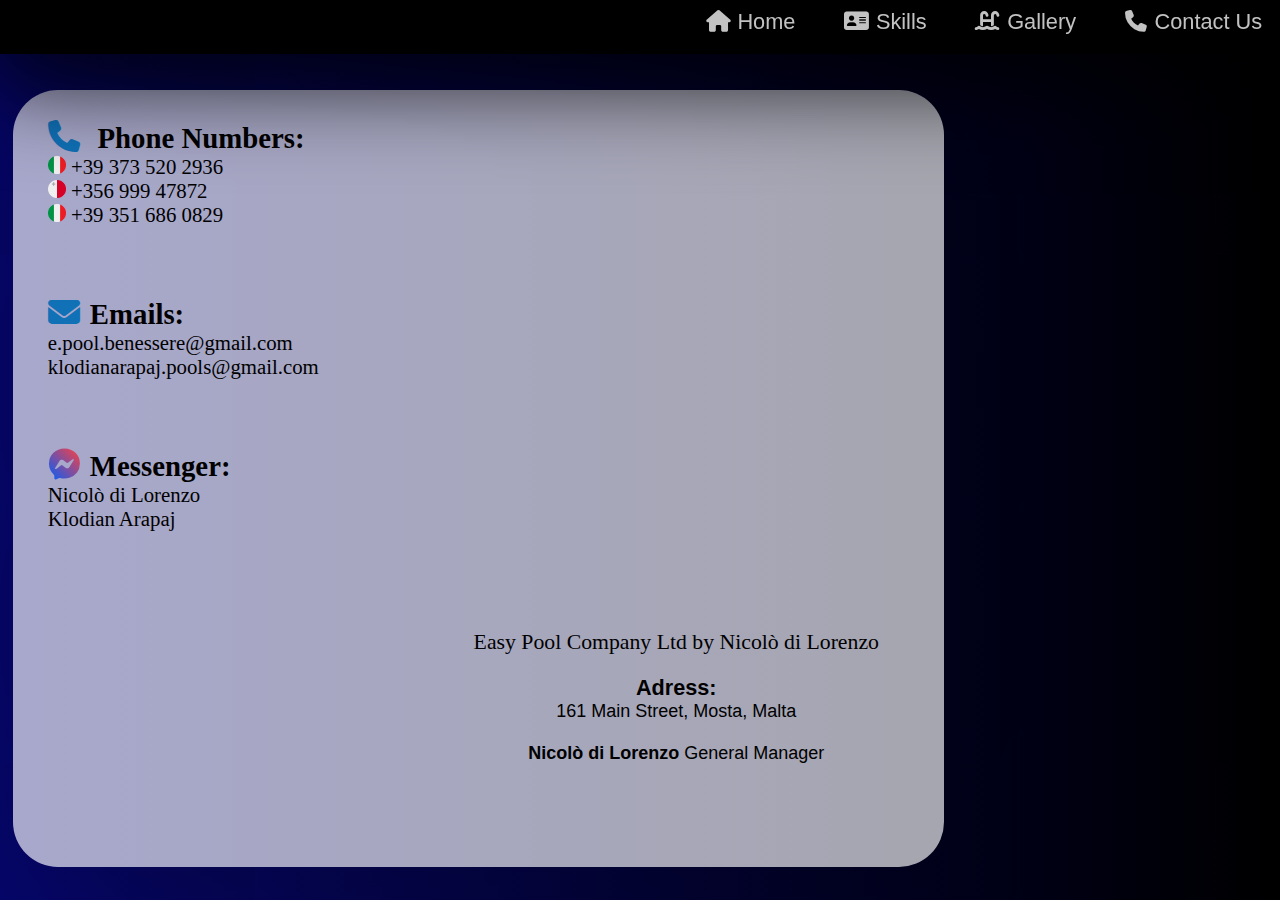
<file: contact.html>
<!DOCTYPE html>
<html lang="en">
  <head>
    <meta charset="UTF-8" />
    <meta name="viewport" content="width=device-width, initial-scale=1.0" />
    <link
      rel="stylesheet"
      href="https://cdnjs.cloudflare.com/ajax/libs/font-awesome/6.5.1/css/all.min.css"
    />
    <link rel="stylesheet" href="styles.css" />
    <link
      rel="shortcut icon"
      href="https://cdn-icons-png.flaticon.com/512/3095/3095583.png"
      type="image/x-icon"
    />
    <title>Contact me</title>
  </head>

  <body class="contact-body">
    <nav id="info">
      <a href="index.html" id="home"><i class="fas fa-home"></i>Home</a>
      <a href="skills.html" id="skills"><i class="fas fa-address-card"></i>Skills</a>
      <a href="project.html" id="prjcts"
        ><i class="fas fa-swimming-pool"></i>Gallery</a
      >
      <a href="contact.html" id="contactsUs"
        ><i class="fas fa-phone second-phone"></i>Contact Us</a
      >
    </nav>
    <!--page web body class = kjimsabfk129 -->
    <div id="contact-me-container">
      <i class="fas fa-phone fa-second"></i
      ><span id="phoneNumber"
        >Phone Numbers:<br />
        <div id="Number">
          <img src="italy.png" id="itIcon" /> +39 373 520 2936
        </div>
        <div id="Number">
          <img src="malta.png" id="maltaIcon" /> +356 999 47872
        </div>
        <div id="Number">
          <img src="italy.png" id="itIcon" /> +39 351 686 0829
        </div></span
      >
      <br /><br /><br />
      <i class="fas fa-envelope env1"></i
      ><span id="email"
        >Emails:
        <div class="em">e.pool.benessere@gmail.com</div>
        <div class="em">klodianarapaj.pools@gmail.com</div></span
      >
      <br /><br /><br />
      <i class="fab fa-facebook-messenger"></i
      ><span id="messenger"
        >Messenger:
        <div id="messengerTxt">Nicolò di Lorenzo</div>
        <div id="messengerTxt">Klodian Arapaj</div></span
      ><br /><br />

      <div id="infoDeep">
        <div class="poolDescription-nicolo">
          Easy Pool Company Ltd by Nicolò di Lorenzo
        </div>
        <br />
        <div class="adress">Adress:</div>
        <div style="font-size: 18px; font-family: arial">
          161 Main Street, Mosta, Malta<br /><br /><b>Nicolò di Lorenzo</b>
          General Manager
        </div>
      </div>
    </div>

    <!--body-->
    <script src="scripts.js"></script>
  </body>
</html>
</file>
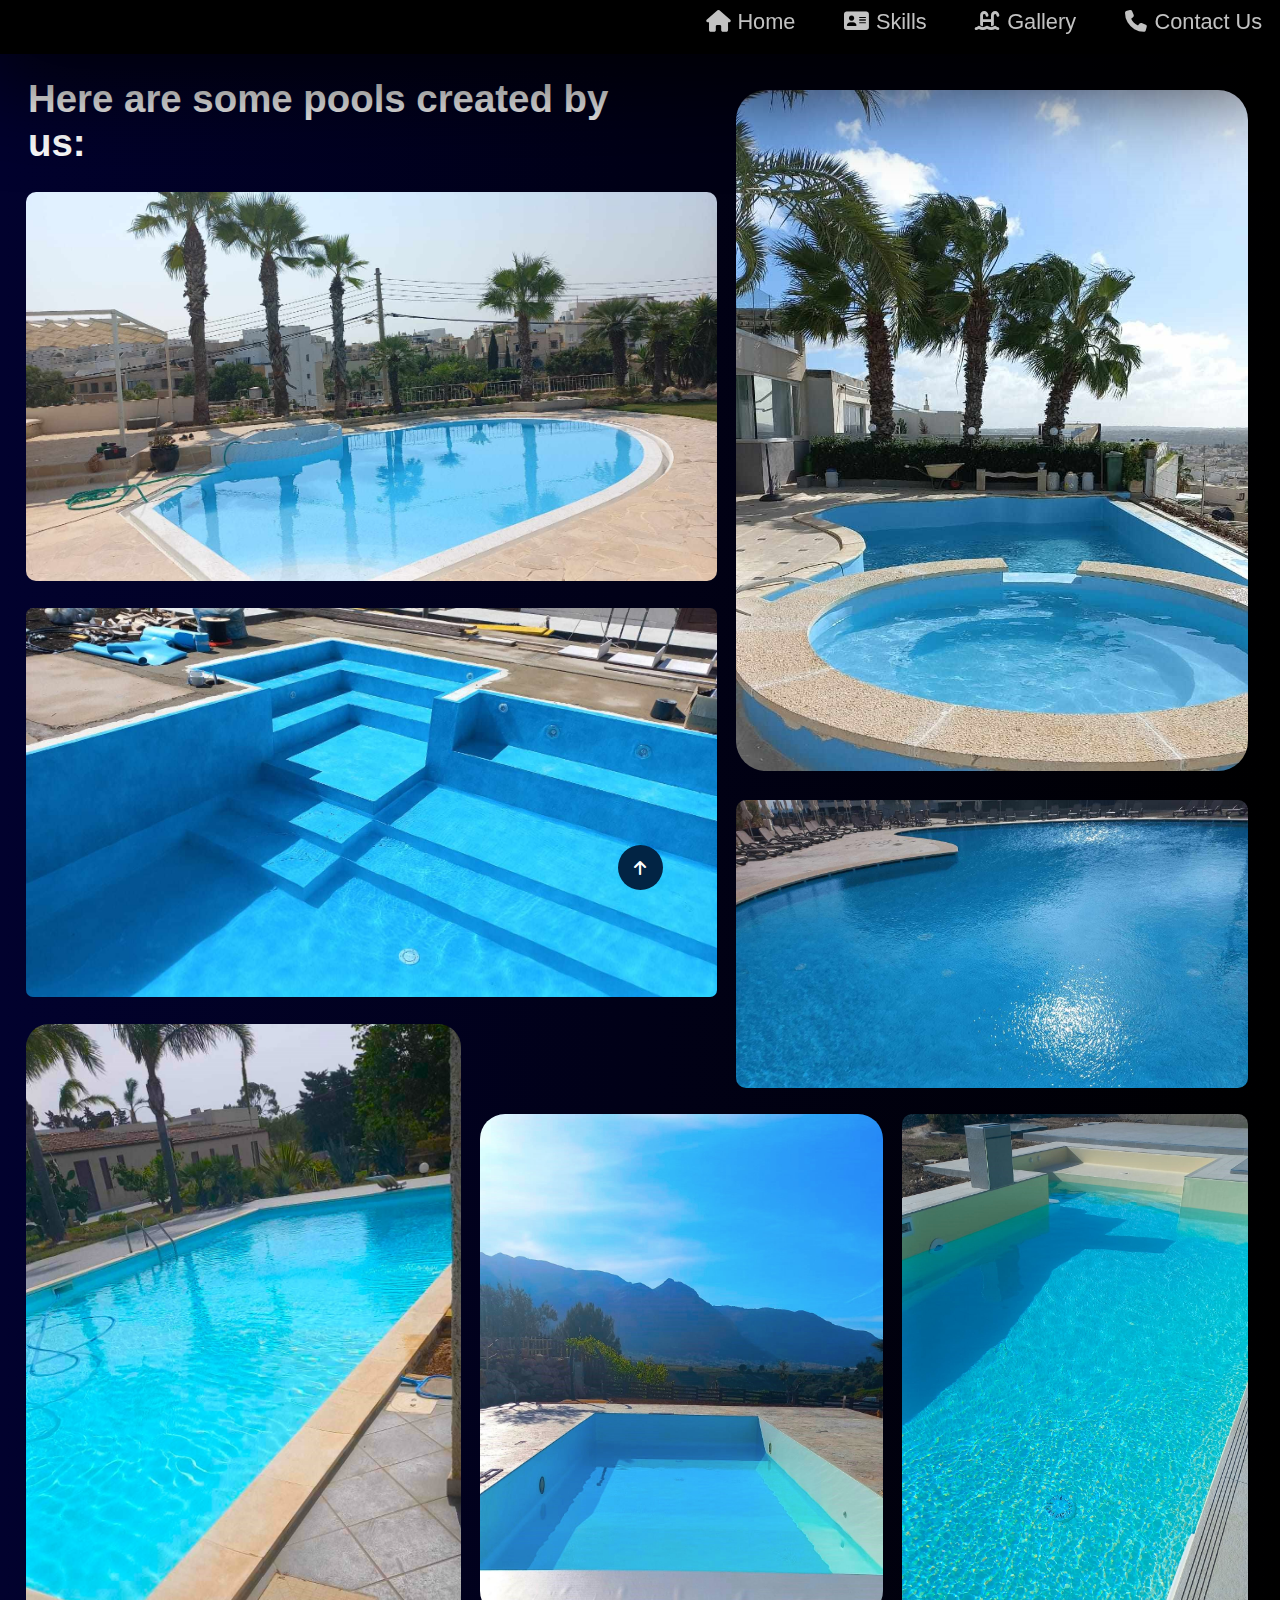
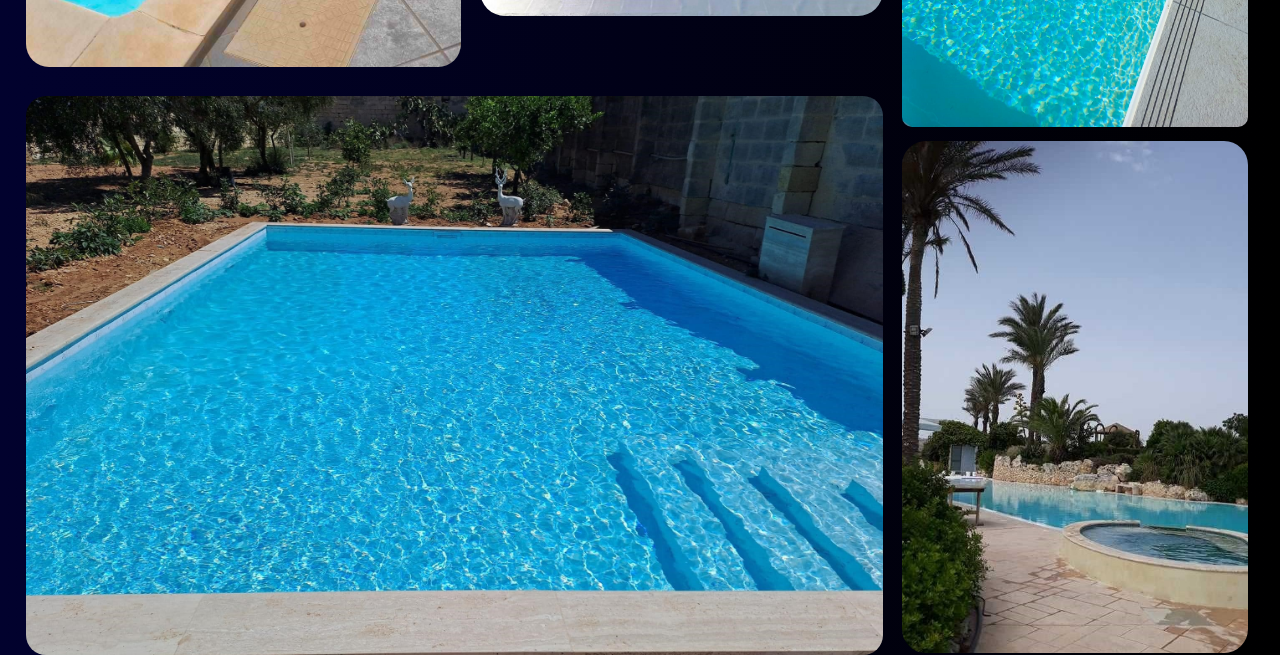
<file: project.html>
<!DOCTYPE html>
<html lang="en">
  <head>
    <meta charset="UTF-8" />
    <meta name="viewport" content="width=device-width, initial-scale=1.0" />
    <meta name="author" content="Klodian Arapaj" />
    <link rel="stylesheet" href="styles.css" />
    <link
      rel="stylesheet"
      href="https://cdnjs.cloudflare.com/ajax/libs/font-awesome/6.5.1/css/all.min.css"
    />
    <link
      rel="shortcut icon"
      href="https://lh3.googleusercontent.com/proxy/0yGYHj2cF-B97v8kXWaC2SNvAcKPtz_nVv8kn_6choIr5waqjfiPqapD0SCfd07iqLboVigADJi66teoVkGXMQiIpV5yme3KeQAp_QVfZv_0R8_WYKeTkPusyJvO7CBEcFfCFG9imQ"
    />
    <title>Gallery</title>
  </head>
  <body class="projectsBody">
    <a id="top"></a>
    <nav id="info">
      <a href="index.html" id="home"><i class="fas fa-home"></i>Home</a>
      <a href="skills.html" id="skills"><i class="fas fa-address-card"></i>Skills</a>
      <a href="project.html" id="prjcts"
        ><i class="fas fa-swimming-pool"></i>Gallery</a
      >
      <a href="contact.html" id="contactsUs"
        ><i class="fas fa-phone second-phone"></i>Contact Us</a
      >
    </nav>
    <div id="projects-description">
      Here are some pools created by <br />us:
    </div>
    <div id="imgContainer">
      <img
        src="428198444_2669530699888935_7894560773128342280_n.jpg"
        alt=""
        id="ImagePool1"
      />
      <img src="cuore.jpg" alt="" id="ImagePool2" />
      <img
        src="428332192_1046222573113597_8907363923053606870_n.jpg"
        alt=""
        id="ImagePool4"
      />
      <img
        src="428258101_414656624381401_7535747162077501394_n.jpg"
        alt=""
        id="ImagePool3"
      />
      <img src="rettangoloxy.jpg" alt="" id="ImagePool5" />
      <img src="poolImaBackground.jpeg" alt="" id="ImagePool6" />
      <img src="poolWaterGood.jpeg" alt="" id="ImagePool7" />
      <img src="PoolWaterGoodBackgruond.jpg" alt="" id="ImagePool8" />
      <img src="Beautiful.jpg" alt="" id="ImagePool9" />
      <img src="428452794_263006323417081_3671622956500757712_n.jpg" alt="" id="ImagePool10" />
    </div>
    <div class="wrapper">
      <a href="#top" id="buttonTop"><i class="fas fa-arrow-up"></i></a>
    </div>
  </body>
</html>
</file>
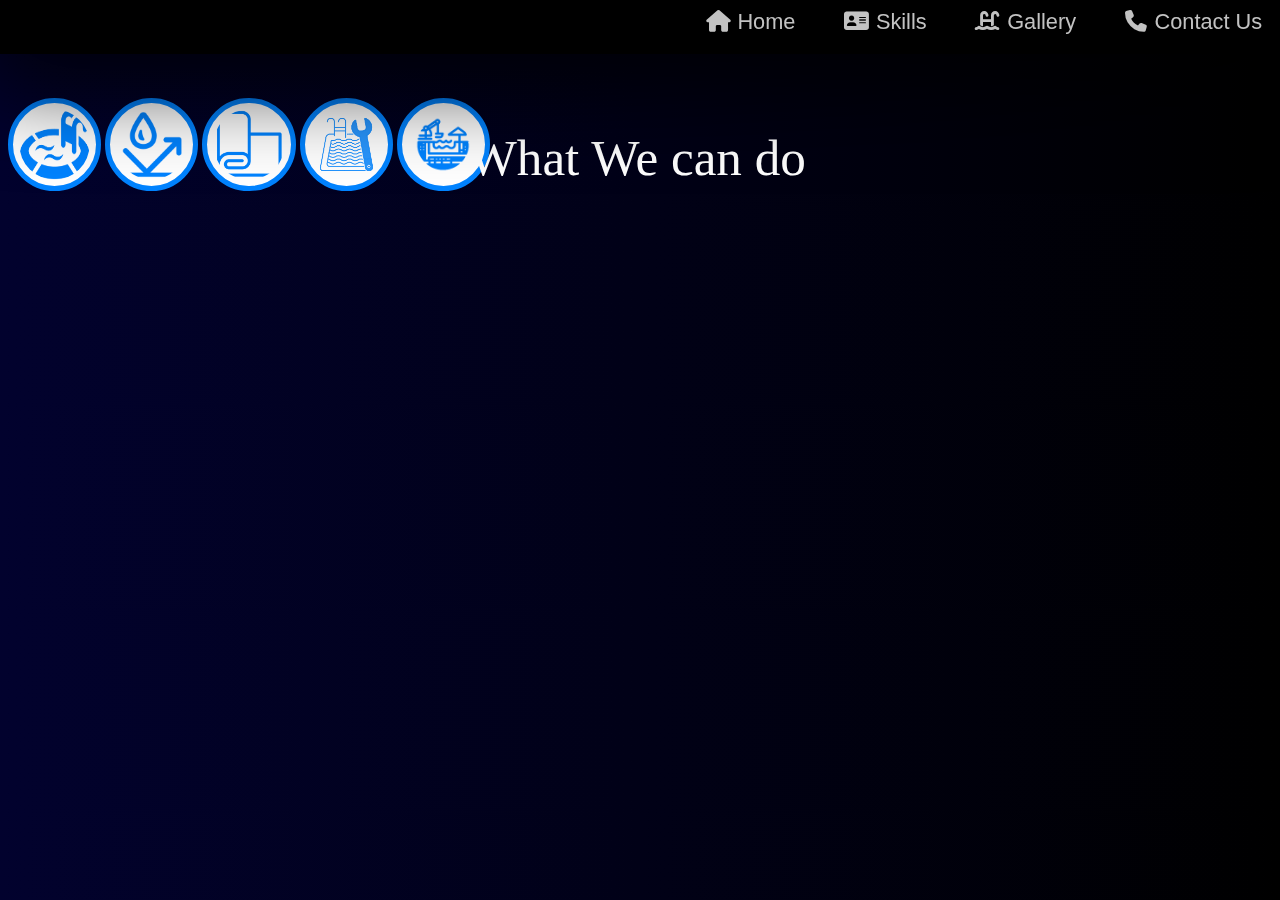
<file: skills.html>
<!DOCTYPE html>
<html lang="en">
  <head>
    <meta charset="UTF-8" />
    <meta name="viewport" content="width=device-width, initial-scale=1.0" />
    <meta name="author" content="Klodian Arapaj" />
    <link rel="stylesheet" href="styles.css" />
    <link
      rel="stylesheet"
      href="https://cdnjs.cloudflare.com/ajax/libs/font-awesome/6.5.1/css/all.min.css"
    />
    <link
      rel="shortcut icon"
      href="https://img.freepik.com/premium-vector/skills-icon-with-settings-sign-skills-icon-customize-setup-manage-process-symbol-vector-icon_775815-966.jpg"/>
    <title>Skills</title>
</head>
<body class="bodySuka">
  <nav id="info">
    <a href="index.html" id="home"><i class="fas fa-home"></i>Home</a>
    <a href="skills.html" id="skills"><i class="fas fa-address-card"></i>Skills</a>
    <a href="project.html" id="prjcts"
      ><i class="fas fa-swimming-pool"></i>Gallery</a
    >
    <a href="contact.html" id="contactsUs"
      ><i class="fas fa-phone second-phone"></i>Contact Us</a
    >
  </nav>
  <div class="title-page-skills">What We can do</div>
  <div>
    <img src="spa-pool-icon.png" alt="" class="work work-spa">
    <img src="3194163-200.png" alt="" class="work work-waterproof">
    <img src="rolled-material-icon.png" alt="" class="work work-membrane">
    <img src="125075987-pool-maintenance-icon.jpg" alt="" class="work work-restructing">
    <img src="OIG4.jpg" alt="" class="work work-constructing">
  </div>
</body>
</html>
</file>
<file: styles.css>
html {
  scroll-behavior: smooth;
}

#info {
  margin: 0px;
  height: 5vh;
  width: 100%;
  background-color: black;
  position: fixed;
  left: 0px;
  top: 0px;
  display: inline;
  text-align: right;
  padding-top: 1vh;
  z-index: 100;
  box-shadow: 0px 0px 100px 20px rgba(0, 0, 0, 1);
}

.homie {
  overflow: hidden;
}
.homie,
.aboutBody,
.projectsBody,
.bodySuka,
.contact-body {
  background: linear-gradient(to left, black, rgb(2, 2, 46));
}
.contact-body {
  background: linear-gradient(to left, black, rgb(6, 6, 112));
}

#home,
#skills,
#prjcts,
#contactsUs {
  margin-left: 3.5vw;
  font-size: 1.7vw;
  text-decoration: wavy;
  color: #c2c2c2;
  font-family: Arial;
}
#contactsUs {
  margin-right: 1.4vw;
} 

#txtContainer,
#projects-description {
  position: absolute;
  top: 300px;
  color: #fff;
  font-family: Arial;
  font-size: 3.5em;
  font-weight: 550;
  margin-left: 20px;
}

div#txtContainer div#name {
  color: rgb(255, 149, 0);
}

#txtContainer {
  position: absolute;
  top: 34vh;
  font-size: 5vw;
}

#job {
  font-size: 2.6rem;
  font-family: fantasy;
  letter-spacing: 2.5px;
}

#contact-me {
  position: static;
  width: 200px;
  height: 50px;
  color: white;
  border-radius: 20px;
  background: linear-gradient(to right, blue, rgb(0, 149, 255));
  border: none;
  font-size: 18px;
  cursor: pointer;
  transition: transform 0.2s ease-in-out, background 0.6s ease;
}

#contact-me:active {
  transform: scale(0.7);
  background: linear-gradient(to left, blue, rgb(0, 149, 255));
}

.fa-home,
.fa-id-card,
.fa-swimming-pool,
.fa-briefcase,
.fa-address-card,
.fa-phone {
  margin-right: 0.6vw;
}

.fa-second,
.env1,
.fa-facebook-messenger {
  color: #1071b7;
  font-size: 2em;
}

#phoneNumber,
#email,
#messenger {
  font-size: 1.8em;
  font-family: verdana;
  margin-left: 10px;
  font-weight: 550;
}

#contact-me-container {
  position: absolute;
  background-color: rgba(255, 255, 255, 0.65);
  width: 70vw;
  height: 83vh;
  border-radius: 45px;
  left: 1vw;
  top: 10vh;
  padding-top: 30px;
  padding-left: 35px;
  box-shadow: 0px 0px 400px 2px rgba(0, 0, 0, 0.4);
  overflow: hidden;
  overflow-y: hidden;
}

#infoDeep {
  position: absolute;
  left: 36vw;
  top: 60vh;
  text-align: center;
  font-size: 1.3vw;
}

.poolDescription-nicolo {
  font-family: cursive;
  font-size: 1.7vw;
}

.adress {
  font-size: 1.3em;
  font-family: arial;
  font-weight: 600;
}



#Number,
.em,
#messengerTxt {
  font-size: 1.3rem;
  font-weight: 500;
}

.fa-facebook-messenger {
  background-image: linear-gradient(to top right, #005eff, #ff3f3f);
  background-clip: text;
  -webkit-text-fill-color: transparent;
  font-size: 2em;
}

#projects-description {
  font-size: 3vw;
  top: 2em;
  z-index: -10;
  position: absolute;
}

/* Images { */

#ImagePool1 {
  width: 54vw;
  height: auto;
  position: absolute;
  left: 2vw;
  top: 15vw;
  border-radius: 10px;
}

#ImagePool2 {
  width: 40vw;
  height: auto;
  position: absolute;
  top: 62.5vw;
  left: 57.5vw;
  border-radius: 10px;
}

#ImagePool3 {
  width: 54vw;
  height: auto;
  top: 47.5vw;
  position: absolute;
  left: 2vw;
  border-radius: 7px;
}

#ImagePool4 {
  width: 40vw;
  height: auto;
  position: absolute;
  top: 7vw;
  left: 57.5vw;
  border-radius: 30px;
}

#ImagePool5 {
  width: 34vw;
  position: absolute;
  left: 2vw;
  top: 80vw;
  border-radius: 23px;
}

#ImagePool6 {
  width: 31.5vw;
  position: absolute;
  left: 37.5vw;
  top: 87vw;
  border-radius: 25px;
}

#ImagePool7 {
  width: 27vw;
  position: absolute;
  left: 70.5vw;
  top: 87vw;
  border-radius: 10px;
}

#ImagePool8 {
  width: 67vw;
  position: absolute;
  top: 132.5vw;
  left: 2vw;
  border-radius: 20px;
}

#ImagePool9 {
  width: 20vw;
  height: auto;
  position: absolute;
  top: 1680px;
  left: 70.5vw;
  border-radius: 30px;
  display: none;
}

#ImagePool10 {
  width: 27vw;
  height: auto;
  position: absolute;
  top: 136vw;
  left: 70.5vw;
  border-radius: 24px;
}

/* } --Images */

#imgContainer {
  margin-top: 100px;
}

a#buttonTop {
  position: fixed;
  height: 45px;
  width: 45px;
  bottom: 10px;
  background-color: #022444;
  border-radius: 50%;
  display: flex;
  color: #fff;
  justify-content: center;
  align-items: center;
  text-decoration: none;
  transition: 0.4s ease;
}

#top {
  position: absolute;
  margin: 0px;
}

.wrapper {
  display: flex;
  align-items: center;
  height: 100vh;
  justify-content: center;
}

#buttonTop:active {
  transform: scale(0.7);
}

#maltaIcon,
#itIcon {
  width: 18px;
}

#PoolLogo {
  border-radius: 8.75em;
  max-height: 90vh;
  max-width: 65vw;
  height: auto;
  display: block;
  margin-top: 7vh;
  position: absolute;
  left: 40%;
  transition: transform 1s ease-in-out;
}

#PoolLogo:hover {  
  transform: rotateY(30deg);

}

#DescriptionIndex {
  color: #fff;
  font-family: "Franklin Gothic Medium", "Arial Narrow", Arial, sans-serif;
  font-size: 2em;
  position: absolute;
  left: 85vw;
  top: 55vh;
  margin-left: 0.05vw;
  text-shadow: 1px 1px black, -1px -1px black;
}


.title-page-skills {
  color: #fff;
  position: absolute;
  top: 10vw;
  font-size: 4vw;
  left: 36.6vw;
  font-family: verdana;
}

.work {
  width: 5.5vw;
  height: 5.5vw;
  background-color: white;
  border: 5px solid #0083ff;
  position: static;
  margin-top: 10vh;
  border-radius: 50%;
  padding: 0.5vw;
  
}
.work-restructing {
  padding: 0px;
  width: 6.5vw;
  height: 6.5vw;
}


@media only screen and (max-width: 700px) {
  #info {
    height: 9vh;
    width: 100vw;
    text-align: start;
  }

  #home,
  #skills,
  #prjcts {
    font-size: 5.3vw;
    margin-right: 1vw;
    margin-left: 7vw;
  }
  
  #contactsUs {
    position: absolute;
    left: 3.7vw;
    top: 5vh;
    margin-right: 0;
    font-size: 5.3vw;
  }

  #ImagePool1,
  #ImagePool2,
  #ImagePool3,
  #ImagePool4,
  #ImagePool5,
  #ImagePool6,
  #ImagePool7,
  #ImagePool8,
  #ImagePool9 {
    position: static;
    width: 100%;
    margin-top: 10px;
  }

  #ImagePool9 {
    display: flex;
  }

  #ImagePool10 {
    display: none;
  }

  #imgContainer {
    margin-top: 20px;
  }

  body.projectsBody {
    background-repeat: no-repeat;
    background-size: 100% 110%;
    overflow-x: hidden;
  }
  #projects-description {
    font-size: 20px;
    position: static;
    margin-top: 15vh;
    margin-left: 10px;
  }

  .wrapper {
    position: absolute;
    left: 50%;
    top: 1540px;
  }
  #contact-me-container {
    margin-top: 40px;
    width: 90%;
    font-size: 0.5em;
    position: static;
    margin-left: 3px;
  }
  #Number,
  .em,
  #messengerTxt {
    font-size: 1em;
  }

  .infoDeep {
    position: static;
    margin-left: -40px;
  }
  .adress {
    font-size: 20px;
  }
  /* for the fist page web */

  .homie {
    background-repeat: no-repeat;
    background-size: 200vw 200vh;
    overflow-y: visible;
  }

  #name {
    font-size: 0.8em;
    margin-left: 0px;
  }

  #txtContainer {
    position: static;
    margin-top: 40px;
    margin-left: 2px;
    align-items: center;
    text-align: center;
  }

  .greeting {
    color: #fff;
    font-size: 37px;
    position: static;
    margin-top: 3.5vh;
  }

  #PoolLogo {
    position: static;
  }

  #job {
    font-size: 34px;
    font-family: system-ui, -apple-system, BlinkMacSystemFont, "Segoe UI",
      Roboto, Oxygen, Ubuntu, Cantarell, "Open Sans", "Helvetica Neue",
      sans-serif;
  }

  #PoolLogo {
    position: static;
    z-index: -1;
    max-width: 90vw;
    border-radius: 70px 70px 15px 70px;
    margin-top: 3vh;
  }

  .descriptionWrapper {
    text-align: start;
  }
  #DescriptionIndex {
    position: static;
    color: #0c0c0c;
    font-size: 6.9vw;
    text-shadow: 2px 2px 1px #fff;
    /* lavoro in corso*/
  }

  #contact-me {
    position: static;
    margin-top: 2vh;
  }

  #PoolLogo:hover {
    transform: none;
  }

  #contact-me-container {
    margin-top: 12vh;
    height: 70vh;
    position: static;
    margin-left: 0;
  }


  .poolDescription-nicolo {
    font-size: 5vw;
    margin-right: 1vw;
  }
  /* <<gloab line of code 456>> */
  /* end*/
}
</file>
